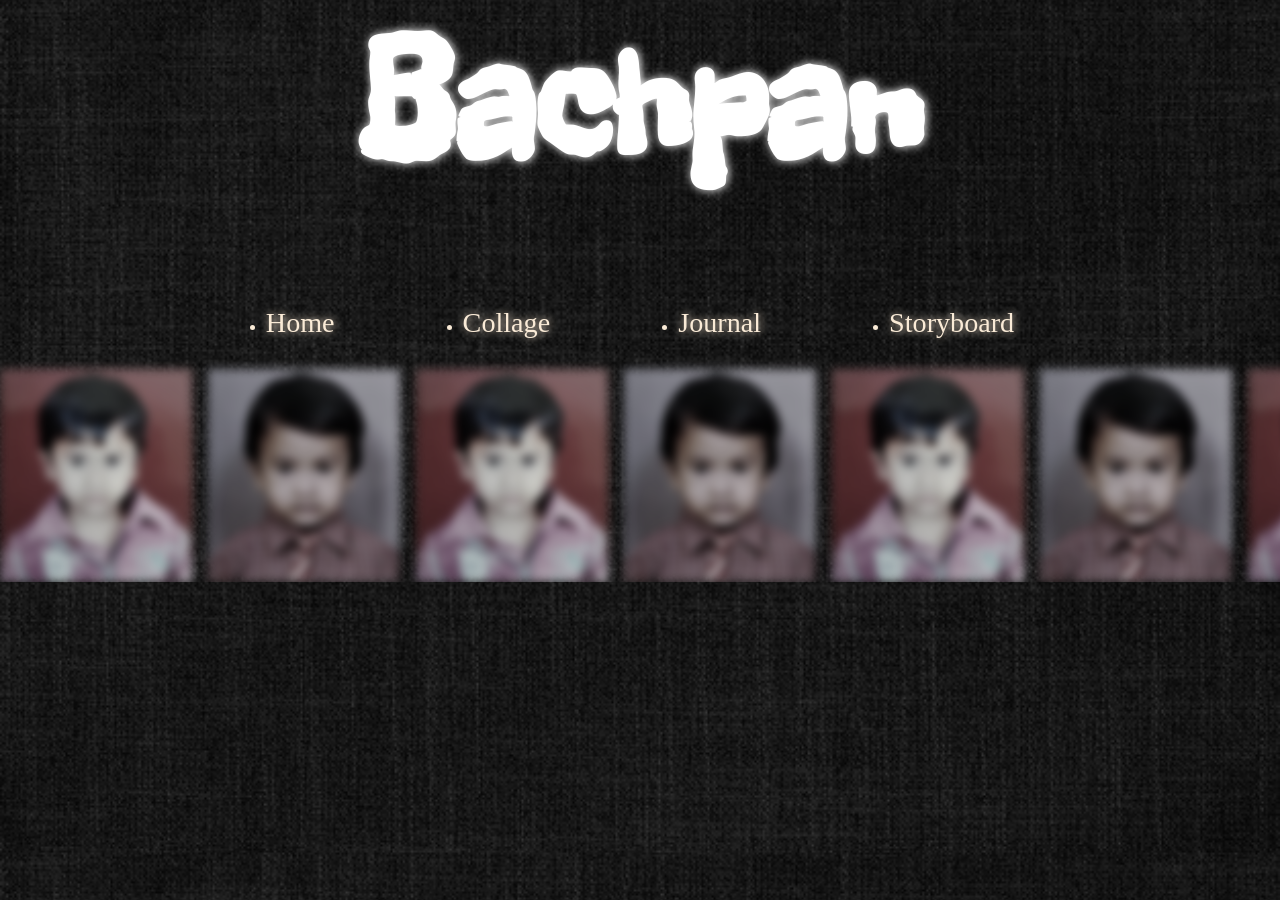
<file: index.html>
<!DOCTYPE html>
<html lang="en">
<head>
    <meta charset="UTF-8">
    <meta name="viewport" content="width=device-width, initial-scale=1.0">
    <title>Bachpan</title>
    <link href="style.css" rel="stylesheet">
    <link rel="preconnect" href="https://fonts.googleapis.com">
    <link rel="preconnect" href="https://fonts.gstatic.com" crossorigin>
    <link rel="preconnect" href="https://fonts.googleapis.com">
    <link rel="preconnect" href="https://fonts.gstatic.com" crossorigin>
    <link href="https://fonts.googleapis.com/css2?family=Freckle+Face&family=Playpen+Sans+Deva:wght@100..800&display=swap" rel="stylesheet">
</head>
<body class="body">

<h1 class="bachpan" data-hover="बचपन">Bachpan</h1>

<nav>
    <ul>
        <li><a href="index.html">Home</a></li>
        <li><a href="collage.html">Collage</a></li>
        <li><a href="journal.html">Journal</a></li>
        <li><a href="storyboard.html">Storyboard</a></li>
    </ul>
</nav>

<div class="cara">
    <div class="carousel">
        <img src="visuals/mehome.png" class="caraimg">
        <img src="visuals/meschool.png" class="caraimg">
        <img src="visuals/mehome.png" class="caraimg">
        <img src="visuals/meschool.png" class="caraimg">
    </div>
     <div class="carousel">
        <img src="visuals/mehome.png" class="caraimg">
        <img src="visuals/meschool.png" class="caraimg">
        <img src="visuals/mehome.png" class="caraimg">
        <img src="visuals/meschool.png" class="caraimg">
    </div>
</div>

</body>
</html>
</file>
<file: style.css>
* {
    margin: 0%;
    padding: 0%;
    box-sizing: border-box;
}



.body {
    background-color: black;
    overflow-y: auto;
    overflow-x: hidden;
    margin: 0%;
}
.body::before {
    content: "";
    position: fixed;
    opacity: 0.3;
    background-image: url(visuals/647cfdf4ee488f79db182244c5745d79.jpg);
    background-repeat: repeat-y;
    background-size: 100% auto;
    width: 100%;
    height: 100%;
    min-height: 100vw;
    z-index: -1;
    filter: grayscale(100%);
}
.bachpan {
    font-family:Freckle Face ;
    color: rgb(255, 255, 255);
    font-size: 12vw;
    display: flex;
    justify-content: center;
    transition: transform 0.3s ease;
    text-shadow: 1px 0px 10px; 
    line-height: 1;
    padding-top: 2vw;
    margin-bottom: 5vw;
}
.bachpan:hover {
    font-size: 0%;
    transform: scale(1.1);
}
.bachpan:hover::after{
    content: attr(data-hover);
    padding-top: 2vw;
    font-size: 10vw;
    font-family: Playpen Sans Deva ;
    color:gold;
    line-height: 1;
}

.cara {
    display: flex;
    gap: 1em;
    overflow-x: hidden;
    padding-top: 2vw;
}
.carousel {
    display: flex;
    gap: 1em;
    align-items: center;
    justify-content: center;
    animation: spin 3s infinite linear;
}
.carousel::-webkit-scrollbar{
    display: none;
}
.caraimg {
    width: 15vw;
    transition: transform 0.3s ease;
    filter: blur(5px) grayscale(70%);
    
}
.caraimg:hover {
    transform: scale(1.1) translateY(-8px);
    filter: blur(0px);
    text-shadow: 1px 0px 8px;
}
@keyframes spin {
    from{transform: translateX(0%);}
    to{transform: translateX(-50%);}
}

/* NAVIGATION BAR */
nav {
    padding: 0.3vw;
    padding-top: 5vw;
}
nav ul {
    display: flex;
    gap: 10vw;
    justify-content: center;
    align-content: center;
    color: antiquewhite;
    text-shadow: 1px 0px 8px;
}
nav a {
    font-size: 2.2vw;
    color: antiquewhite;
    transition: transform 0.3s ease;
    text-shadow: 1px 0px 8px;
    text-decoration: none;
    display: inline-block;
}
nav a:hover {
    transform: scale(1.2);
    color: gold;
    text-decoration: underline;
}
</file>
